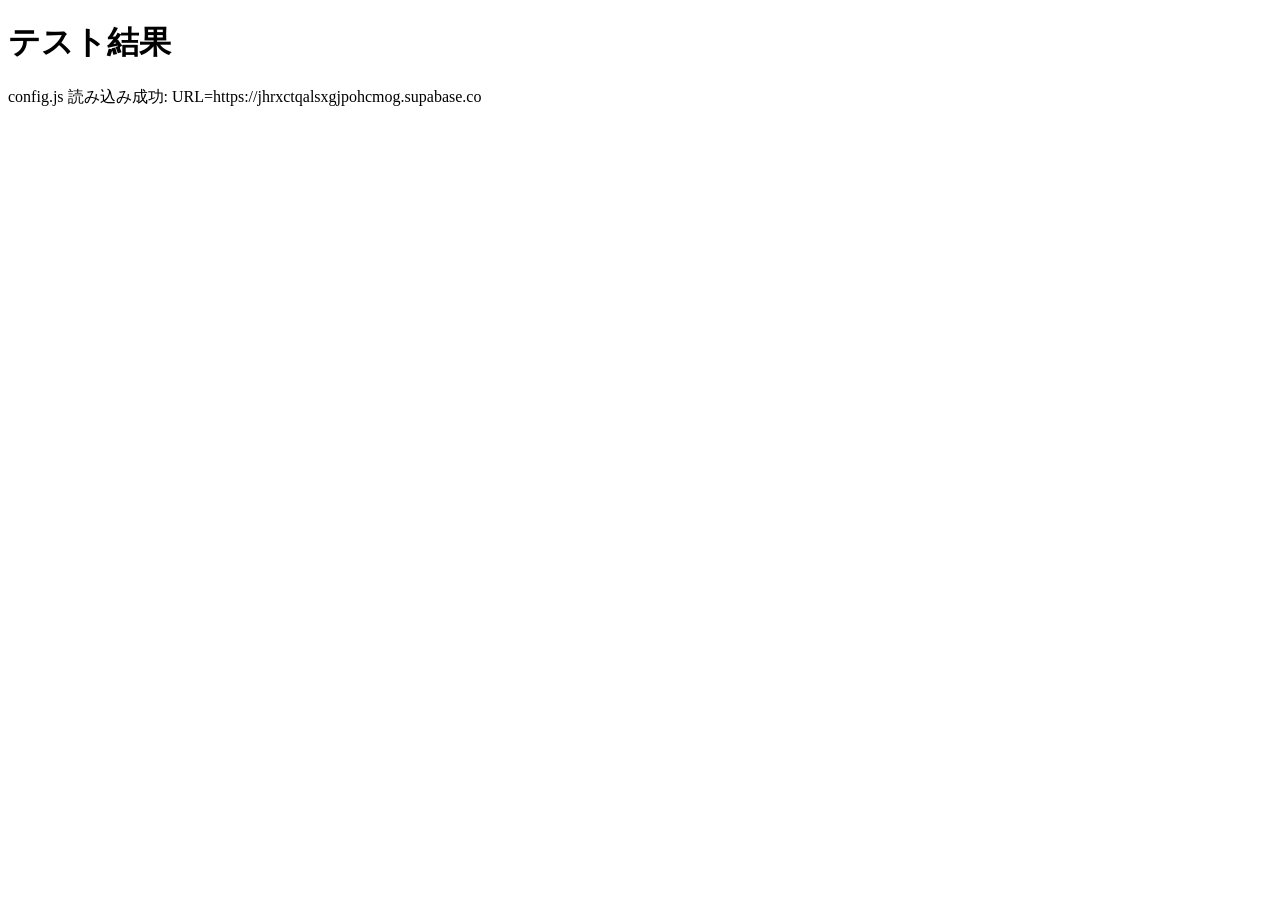
<file: test.html>
<!DOCTYPE html>
<html>
<head><meta charset="UTF-8"></head>
<body>
<h1>テスト結果</h1>
<div id="result">確認中...</div>
<script src="config.js?v=2"></script>
<script>
  const el = document.getElementById('result');
  if (window.BUG_TRAINING_CONFIG) {
    el.textContent = 'config.js 読み込み成功: URL=' + window.BUG_TRAINING_CONFIG.SUPABASE_URL;
  } else {
    el.textContent = 'config.js 読み込み失敗（BUG_TRAINING_CONFIGが未定義）';
  }
</script>
</body>
</html>
</file>
